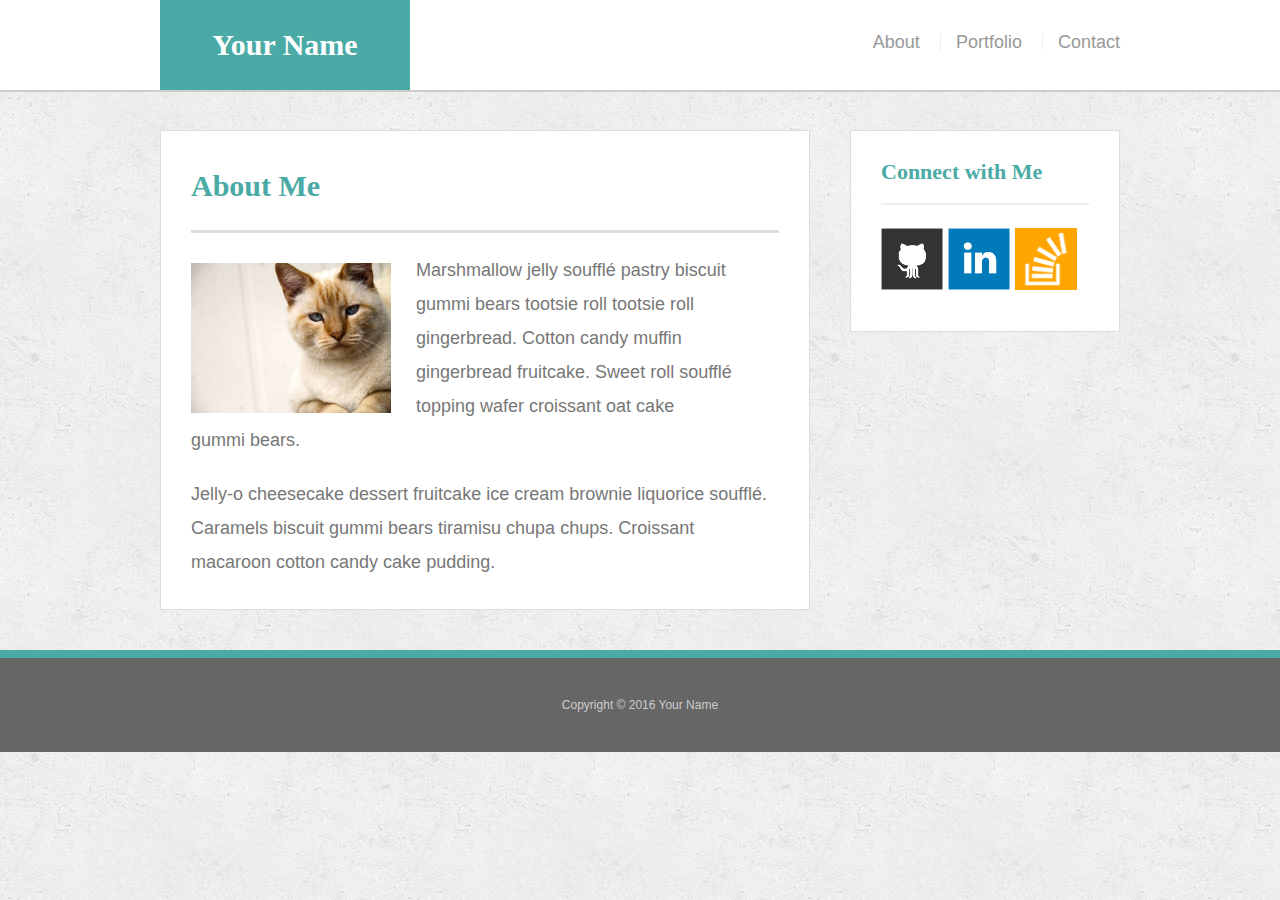
<file: index.html>
<!doctype html>
<html lang="en-us">

<head>
  <meta charset="UTF-8">
  <title>About | Your Name</title>
  <link rel="stylesheet" type="text/css" href="assets/css/reset.css">
  <link rel="stylesheet" type="text/css" href="assets/css/style.css">
  <meta name="viewport" content="initial-scale=1.0">
</head>

<body>

  <header id="masthead">
    <div class="container">
      <a href="index.html" id="logo">Your Name</a>
      <nav>
        <a href="index.html">About</a>
        <a href="portfolio.html">Portfolio</a>
        <a href="contact.html">Contact</a>
      </nav>
    </div>
  </header>

  <div id="main-container" class="container">
    <section class="main-section">
      <h1>About Me</h1>

      <img src="assets/images/cat.jpg" class="auth-image" alt="Your Name">

      <p>Marshmallow jelly souffl&eacute; pastry biscuit gummi bears tootsie roll tootsie roll gingerbread. Cotton candy muffin gingerbread fruitcake. Sweet roll souffl&eacute; topping wafer croissant oat cake gummi&nbsp;bears.</p>

      <p>Jelly-o cheesecake dessert fruitcake ice cream brownie liquorice souffl&eacute;. Caramels biscuit gummi bears tiramisu chupa chups. Croissant macaroon cotton candy cake pudding.</p>

    </section>

    <section class="sidebar">
      <div id="connect">
        <h2>Connect with Me</h2>

        <a href="#"><img src="assets/images/github-128.png" class="social" alt="GitHub" /></a>
        <a href="#"><img src="assets/images/linkedin-128.png" class="social" alt="LinkedIn" /></a>
        <a href="#"><img src="assets/images/stackoverflow-128.png" class="social" alt="Stack Overflow" /></a>
      </div>
    </section>
  </div>

  <footer>
    <div class="container">
      Copyright &copy; 2016 Your Name
    </div>
  </footer>
</body>

</html>
</file>
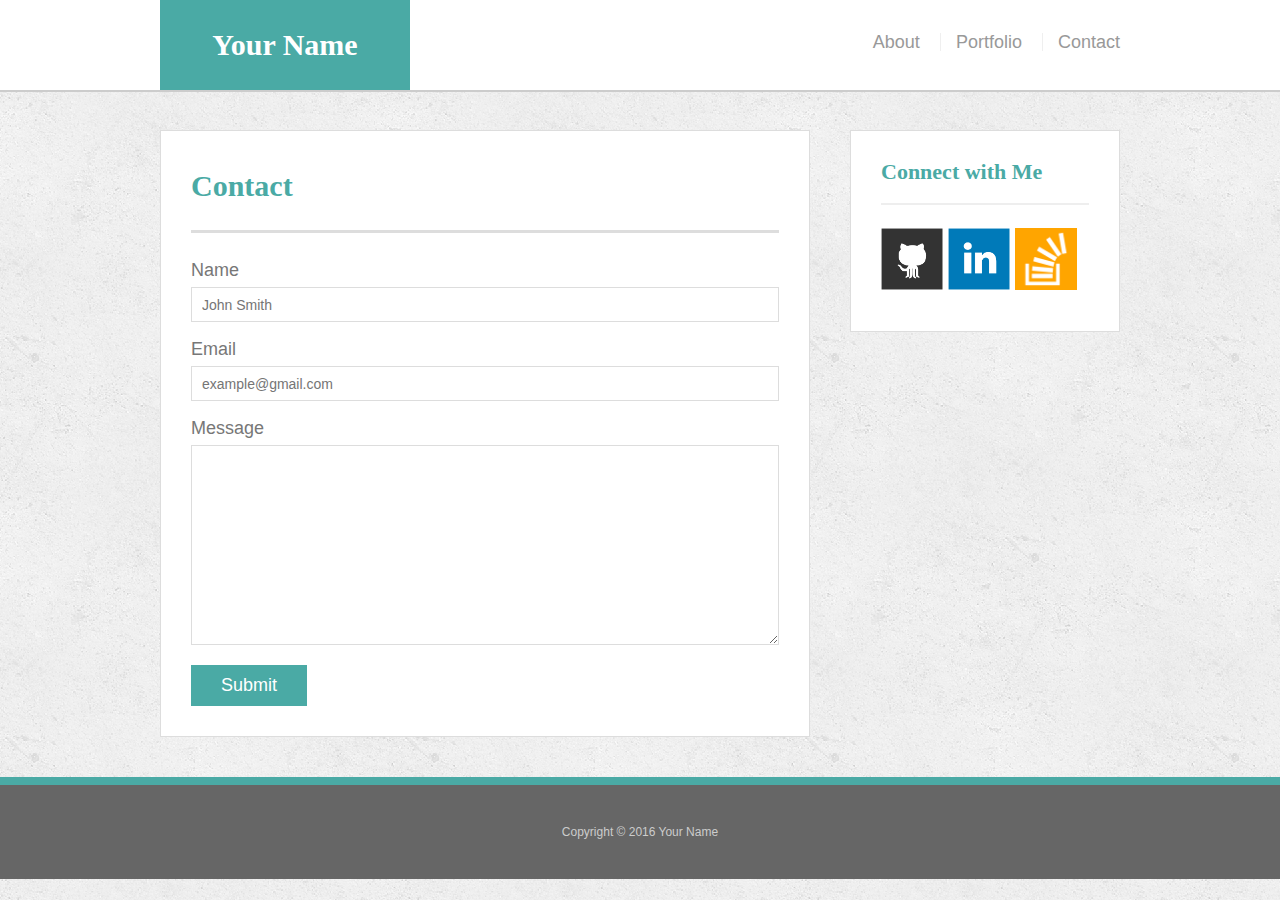
<file: contact.html>
<!doctype html>
<html lang="en-us">

<head>
  <meta charset="UTF-8">
  <title>Contact | Your Name</title>
  <link rel="stylesheet" type="text/css" href="assets/css/reset.css">
  <link rel="stylesheet" type="text/css" href="assets/css/style.css">
  <meta name="viewport" content="initial-scale=1.0">
</head>

<body>

  <header id="masthead">
    <div class="container">
      <a href="index.html" id="logo">Your Name</a>
      <nav>
        <a href="index.html">About</a>
        <a href="portfolio.html">Portfolio</a>
        <a href="contact.html">Contact</a>
      </nav>
    </div>
  </header>

  <div id="main-container" class="container">
    <section class="main-section">
      <h1>Contact</h1>

      <form id="contact-form">
        <ul>
          <li>
            <label for="name">Name</label>
            <input type="text" id="name" name="name" placeholder="John Smith" required="required">
          </li>
          <li>
            <label for="email">Email</label>
            <input type="email" id="email" name="email" placeholder="example@gmail.com" required="required">
          </li>
          <li>
            <label for="message">Message</label>
            <textarea id="message" name="message" required="required"></textarea>
          </li>
        </ul>
        <input type="submit">
      </form>

    </section>

    <section class="sidebar">
      <div id="connect">
        <h2>Connect with Me</h2>

        <a href="#"><img src="assets/images/github-128.png" class="social" alt="GitHub" /></a>
        <a href="#"><img src="assets/images/linkedin-128.png" class="social" alt="LinkedIn" /></a>
        <a href="#"><img src="assets/images/stackoverflow-128.png" class="social" alt="Stack Overflow" /></a>
      </div>
    </section>
  </div>

  <footer>
    <div class="container">
      Copyright &copy; 2016 Your Name
    </div>
  </footer>
</body>

</html>
</file>
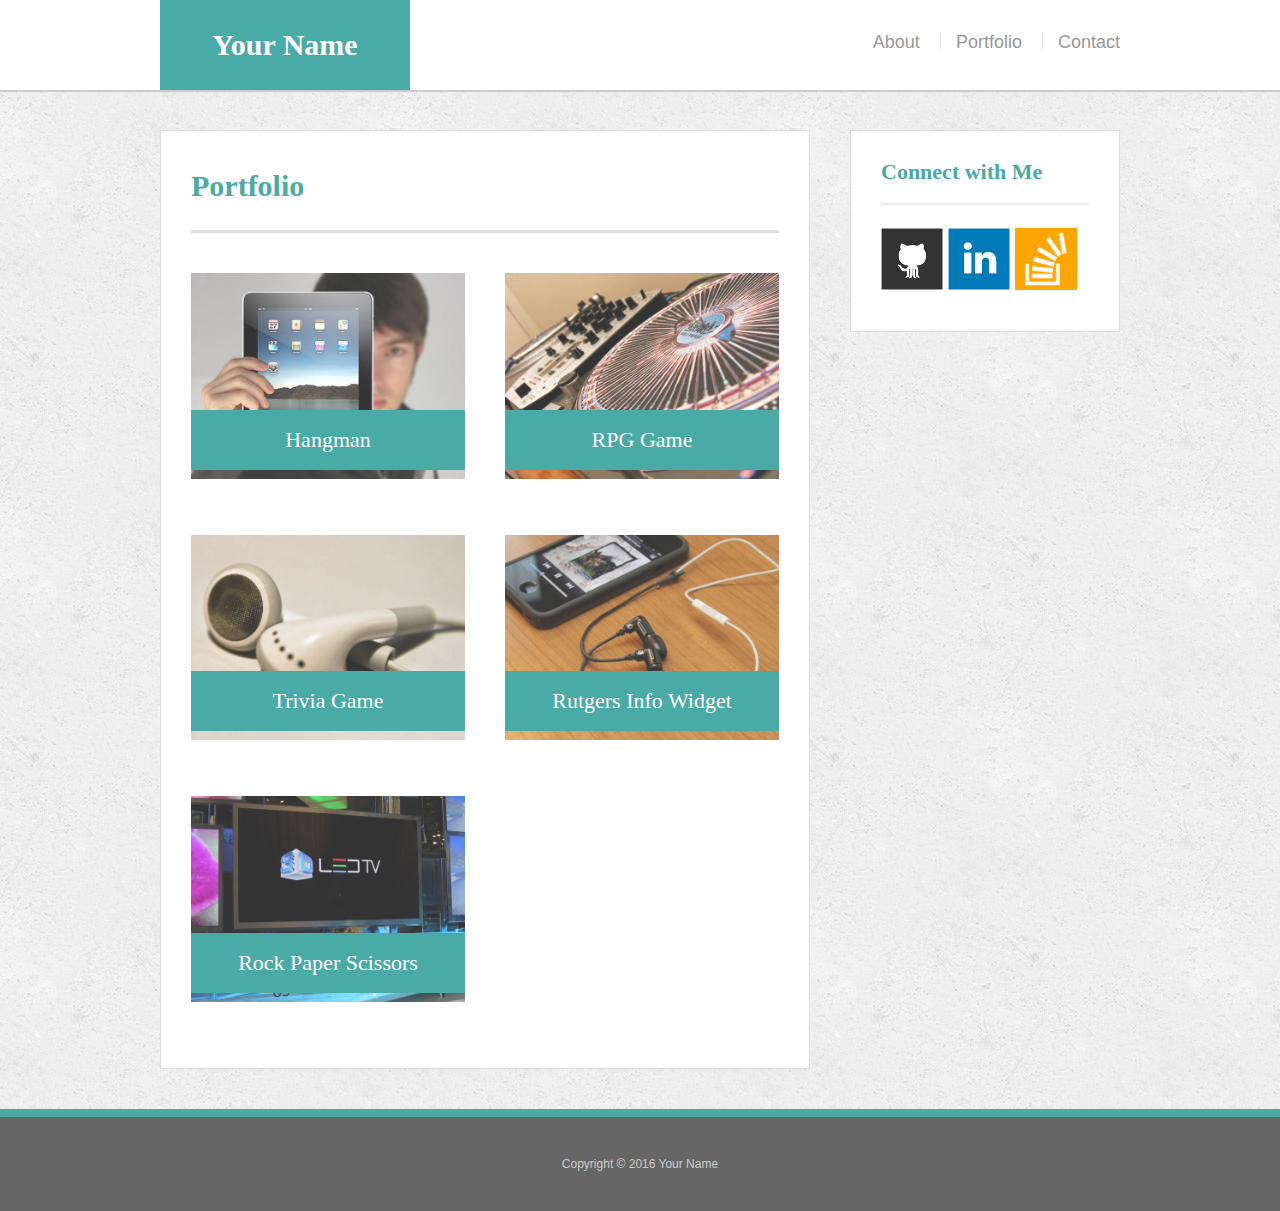
<file: portfolio.html>
<!doctype html>
<html lang="en-us">

<head>
  <meta charset="UTF-8">
  <title>Portfolio | Your Name</title>
  <link rel="stylesheet" type="text/css" href="assets/css/reset.css">
  <link rel="stylesheet" type="text/css" href="assets/css/style.css">
  <meta name="viewport" content="initial-scale=1.0">
</head>

<body>

  <header id="masthead">
    <div class="container">
      <a href="index.html" id="logo">Your Name</a>
      <nav>
        <a href="index.html">About</a>
        <a href="portfolio.html">Portfolio</a>
        <a href="contact.html">Contact</a>
      </nav>
    </div>
  </header>

  <div id="main-container" class="container">
    <section class="main-section">
      <h1>Portfolio</h1>

      <div class="work">
        <img src="assets/images/technics-q-c-640-480-1.jpg" alt="hangman">

        <h3>Hangman</h3>
      </div>
      <div class="work">
        <img src="assets/images/technics-q-c-640-480-2.jpg" alt="RPG Game">

        <h3>RPG Game</h3>
      </div>
      <div class="work">
        <img src="assets/images/technics-q-c-640-480-5.jpg" alt="Trivia Game">

        <h3>Trivia Game</h3>
      </div>
      <div class="work">
        <img src="assets/images/technics-q-c-640-480-7.jpg" alt="Rutgers Info Widget">

        <h3>Rutgers Info Widget</h3>
      </div>
      <div class="work">
        <img src="assets/images/technics-q-c-640-480-9.jpg" alt="Rock Paper Scissors">

        <h3>Rock Paper Scissors</h3>
      </div>

    </section>

    <section class="sidebar">
      <div id="connect">
        <h2>Connect with Me</h2>

        <a href="#"><img src="assets/images/github-128.png" class="social" alt="GitHub" /></a>
        <a href="#"><img src="assets/images/linkedin-128.png" class="social" alt="LinkedIn" /></a>
        <a href="#"><img src="assets/images/stackoverflow-128.png" class="social" alt="Stack Overflow" /></a>
      </div>
    </section>
  </div>

  <footer>
    <div class="container">
      Copyright &copy; 2016 Your Name
    </div>
  </footer>
</body>

</html>
</file>
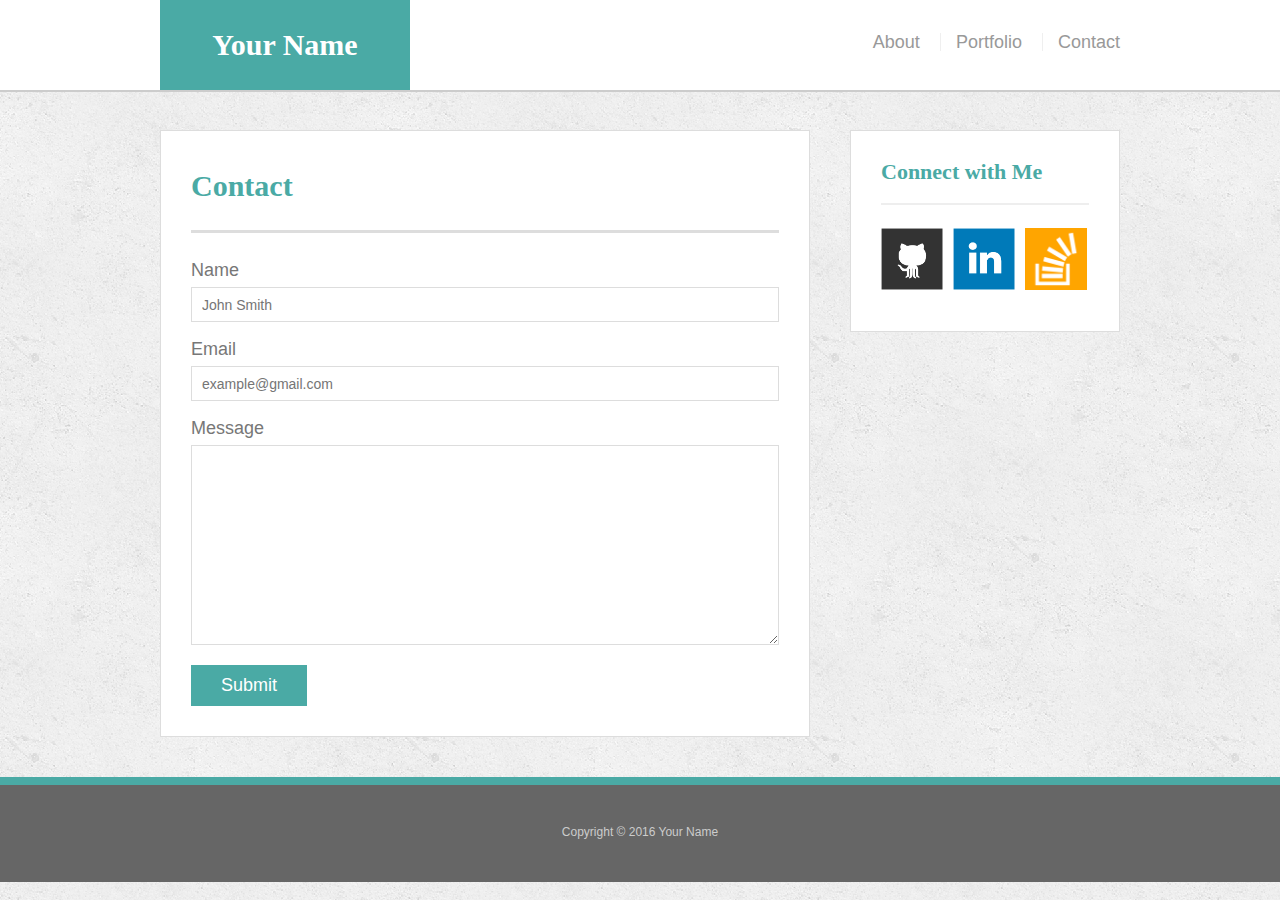
<file: bonus/hover-styles.html>
<!doctype html>
<html lang="en-us">

<head>
  <meta charset="UTF-8">
  <title>Hover Styling</title>
  <link rel="stylesheet" type="text/css" href="assets/css/reset.css">
  <link rel="stylesheet" type="text/css" href="assets/css/style.css">
</head>

<body>

  <header id="masthead">
    <div class="container">
      <a href="#" id="logo">Your Name</a>
      <nav>
        <a href="#">About</a>
        <a href="#">Portfolio</a>
        <a href="#">Contact</a>
      </nav>
    </div>
  </header>

  <div id="main-container" class="container">
    <section class="main-section">
      <h1>Contact</h1>

      <form id="contact-form">
        <ul>
          <li>
            <label for="name">Name</label>
            <input type="text" id="name" name="name" placeholder="John Smith" required="required">
          </li>
          <li>
            <label for="email">Email</label>
            <input type="email" id="email" name="email" placeholder="example@gmail.com" required="required">
          </li>
          <li>
            <label for="message">Message</label>
            <textarea id="message" name="message" required="required"></textarea>
          </li>
        </ul>
        <input type="submit">
      </form>

    </section>

    <section class="sidebar">
      <div id="connect">
        <h2>Connect with Me</h2>

        <img src="assets/images/github-128.png" class="social" alt="Github">
        <img src="assets/images/linkedin-128.png" class="social" alt="LinkedIn">
        <img src="assets/images/stackoverflow-128.png" class="social" alt="Stack Overflow">
      </div>
    </section>
  </div>

  <footer>
    <div class="container">
      Copyright &copy; 2016 Your Name
    </div>
  </footer>
</body>

</html>
</file>
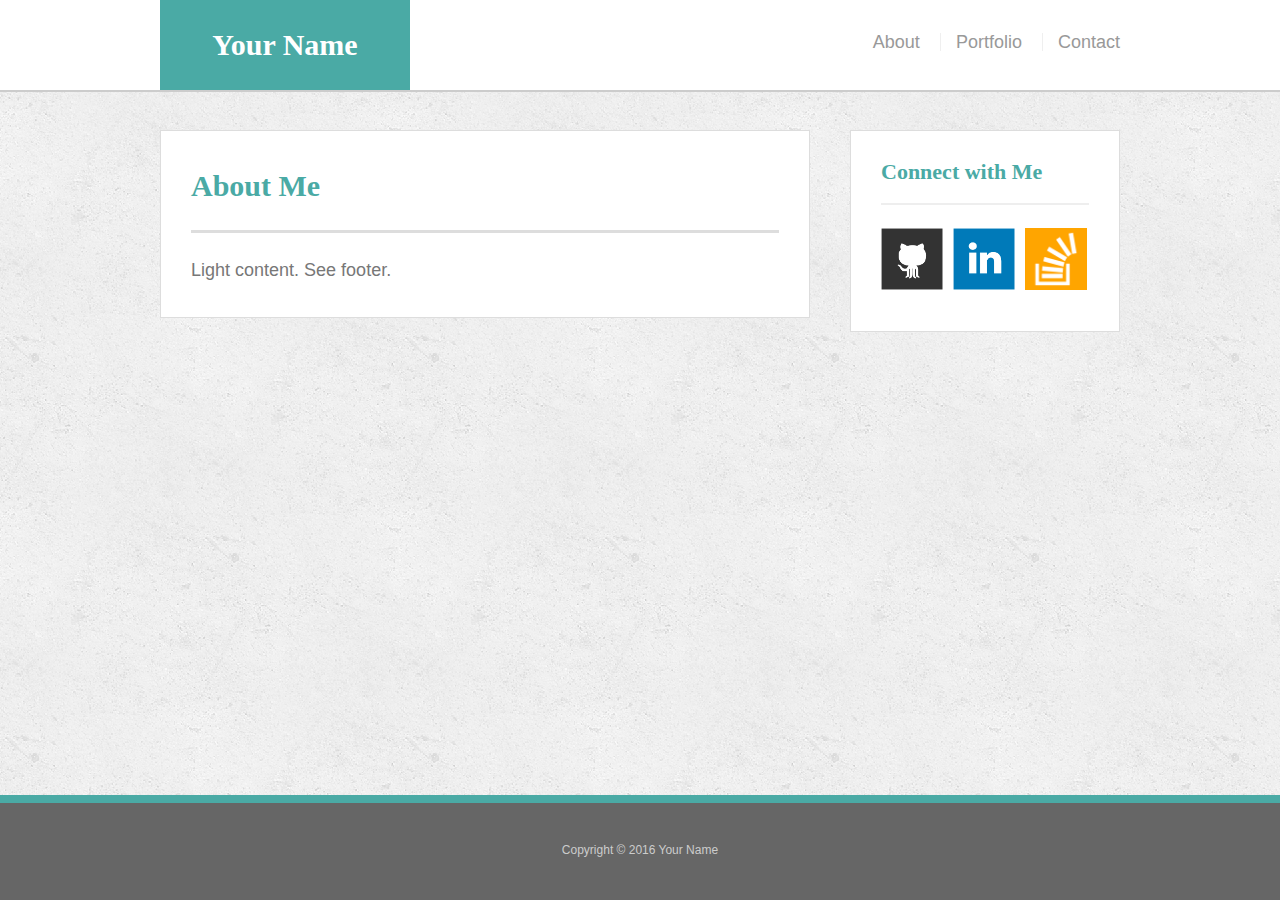
<file: bonus/sticky-footer.html>
<!doctype html>
<html lang="en-us">

<head>
  <meta charset="UTF-8">
  <title>Sticky Footer</title>
  <link rel="stylesheet" type="text/css" href="assets/css/reset.css">
  <link rel="stylesheet" type="text/css" href="assets/css/style.css">
</head>

<body>

  <header id="masthead">
    <div class="container">
      <a href="#" id="logo">Your Name</a>
      <nav>
        <a href="#">About</a>
        <a href="#">Portfolio</a>
        <a href="#">Contact</a>
      </nav>
    </div>
  </header>

  <div class="wrapper">
    <div id="main-container" class="container">
      <section class="main-section">
        <h1>About Me</h1>

        <p>Light content. See footer.</p>

      </section>

      <section class="sidebar">
        <div id="connect">
          <h2>Connect with Me</h2>

          <img src="assets/images/github-128.png" class="social" alt="Github">
          <img src="assets/images/linkedin-128.png" class="social" alt="LinkedIn">
          <img src="assets/images/stackoverflow-128.png" class="social" alt="Stack Overflow">
        </div>
      </section>

      <div class="push"></div>
    </div>
  </div>

  <footer>
    <div class="container">
      Copyright &copy; 2016 Your Name
    </div>
  </footer>
</body>

</html>
</file>
<file: assets/css/style.css>
body {
  font-family: Arial, "Helvetica Neue", Helvetica, sans-serif;
  font-size: 18px;
  line-height: 34px;
  color: #777;
  background: url("../images/concrete_seamless.png");
}

* {
  box-sizing: border-box;
}

/* general */

.container {
  width: 100%;
  max-width: 960px;
  margin: 0 auto;
  clear: both;
}

h1,
h2,
h3,
p {
  margin-bottom: 20px;
}

p:last-child {
  margin-bottom: 0;
}

h1,
h2,
h3 {
  font-family: Georgia, Times, "Times New Roman", serif;
  font-weight: 700;
  color: #4aaaa5;
}

h1 {
  padding-bottom: 20px;
  font-size: 30px;
  line-height: 49px;
  border-bottom: 3px solid #ddd;
}

h2,
h3 {
  font-size: 22px;
}

/* header */

#masthead {
  position: fixed;
  z-index: 99;
  width: 100%;
  margin: 0 0 30px;
  overflow: auto;
  color: #fff;
  background: #fff;
  border-bottom: 2px solid #ccc;
}

#logo {
  float: left;
  width: 250px;
  height: 90px;
  font-family: Georgia, Times, "Times New Roman", serif;
  font-size: 30px;
  font-weight: 700;
  line-height: 90px;
  color: #fff;
  text-align: center;
  text-decoration: none;
  background: #4aaaa5;
}

nav {
  float: right;
  margin-top: 25px;
}

nav a {
  display: inline-block;
  padding-left: 15px;
  margin-left: 15px;
  line-height: 18px;
  color: #999;
  text-decoration: none;
  border-left: 1px solid #efefef;
}

nav a:first-child {
  border-left: 0 none;
}

/* footer */

footer {
  padding: 30px 0;
  clear: both;
  font-size: 12px;
  color: #fff;
  color: #ccc;
  text-align: center;
  background: #666;
  border-top: 8px solid #4aaaa5;
}

/* sidebar */

.sidebar {
  float: right;
  width: 100%;
  max-width: 270px;
  padding: 30px;
  margin-bottom: 20px;
  background: #fff;
  border: 1px solid #ddd;
}

h3,
.sidebar h2 {
  padding-bottom: 20px;
  margin-bottom: 15px;
  line-height: 22px;
  border-bottom: 2px solid #eee;
}

.social {
  width: 62px;
  height: 62px;
  margin-top: 8px;
  margin-right: 5px;
}

.social:last-child {
  margin-right: 0;
}

/* main */

#main-container {
  padding-top: 130px;
}

.main-section {
  float: left;
  width: 100%;
  max-width: 650px;
  padding: 30px;
  margin: 0 0 40px;
  background: #fff;
  border: 1px solid #ddd;
}

/* portfolio page */

.work {
  position: relative;
  float: left;
  width: 274px;
  margin: 20px 0 25px;
  overflow: auto;
}

.work:nth-child(even) {
  margin-right: 40px;
}

.work img {
  width: 100%;
  border: 0 none;
  opacity: 0.8;
}

.work h3 {
  position: absolute;
  bottom: 20px;
  width: 100%;
  padding: 15px;
  margin-bottom: 0;
  font-weight: 300;
  line-height: 30px;
  color: #fff;
  text-align: center;
  background: #4aaaa5;
  border-bottom: 0;
}

.auth-image {
  float: left;
  width: 200px;
  height: auto;
  margin-top: 10px;
  margin-right: 25px;
}

/* contact page */

#contact-form ul {
  margin-bottom: 20px;
}

#contact-form li {
  margin-bottom: 10px;
}

label,
input[type=text],
input[type=email],
textarea {
  display: block;
  width: 100%;
}

input[type=text],
input[type=email],
textarea {
  height: 35px;
  padding: 0 10px;
  font-size: 14px;
  border: 1px solid #ddd;
}

textarea {
  height: 200px;
}

input[type=submit] {
  padding: 10px 30px;
  font-size: 18px;
  color: #fff;
  cursor: pointer;
  background: #4aaaa5;
  border: 0 none;
}

@media screen and (max-width: 980px) {
  .container {
    width: 80%;
  }
  
  .main-section {
    max-width: 60%;
  }
  .sidebar {
    max-width: 33%;
  }

  .auth-image {
    width: 100%;
  }
}

@media screen and (max-width: 768px) {

  #logo {
    margin-left: 30px;
  }

  .auth-image {
    height: 180px;
    width: 250px;
  }

.sidebar {
    float: left;
    width: 100%;
    max-width: none;
  }

  .main-section {
    max-width: none;
  }

  .work {
    width: none;
  }
}

  
@media screen and (max-width: 640px) {
  #logo {
    width: 100%;
  }

  nav {
   text-align: center;
    width: 100%;
  }

  p {
    width: 100%;
  }

  .header {
    position: static;
    width: 100%;
  }

  .auth-image {
    width: 100%;
  }

  .container {
    width: 100%;
  }

  #main-container {
  width: 100%;
  }

  .sidebar {
    float: left;
    width: 100%;
    max-width: none;
  }

  #connect {
    width: 100%;
  }

  .work {
    width: 100%;
  }
}
</file>
<file: bonus/assets/css/style.css>
body {
  font-family: Arial, "Helvetica Neue", Helvetica, sans-serif;
  font-size: 18px;
  line-height: 34px;
  color: #777;
  background: url("../images/concrete_seamless.png");
}

* {
  box-sizing: border-box;
  margin: 0;
}

/* sticky footer styling */

/* http://ryanfait.com/html5-sticky-footer/ */

html,
body {
  height: 100%;
}

.wrapper {
  height: auto !important;
  height: 100%;
  min-height: 100%;
  margin: 0 auto -105px;
}

footer,
.push {
  height: 105px;
}

/* end sticky footer styling */

/* start hover styling */

#logo:hover,
input[type=submit]:hover {
  background: #5e7f7e;
}

nav a:hover {
  color: #5e7f7e;
}

.social:hover {
  cursor: pointer;
  opacity: 0.8;
}

/* end hover styling */

/* general styling */

.container {
  width: 100%;
  max-width: 960px;
  margin: 0 auto;
  clear: both;
}

h1,
h2,
h3,
p {
  margin-bottom: 20px;
}

p:last-child {
  margin-bottom: 0;
}

h1,
h2,
h3 {
  font-family: Georgia, Times, "Times New Roman", serif;
  font-weight: 700;
  color: #4aaaa5;
}

h1 {
  padding-bottom: 20px;
  font-size: 30px;
  line-height: 49px;
  border-bottom: 3px solid #ddd;
}

h2,
h3 {
  font-size: 22px;
}

/* header */

#masthead {
  position: fixed;
  z-index: 99;
  width: 100%;
  margin: 0 0 30px;
  overflow: auto;
  color: #fff;
  background: #fff;
  border-bottom: 2px solid #ccc;
}

#logo {
  float: left;
  width: 250px;
  height: 90px;
  font-family: Georgia, Times, "Times New Roman", serif;
  font-size: 30px;
  font-weight: 700;
  line-height: 90px;
  color: #fff;
  text-align: center;
  text-decoration: none;
  background: #4aaaa5;
}

nav {
  float: right;
  margin-top: 25px;
}

nav a {
  display: inline-block;
  padding-left: 15px;
  margin-left: 15px;
  line-height: 18px;
  color: #999;
  text-decoration: none;
  border-left: 1px solid #efefef;
}

nav a:first-child {
  border-left: 0 none;
}

/* footer */

footer {
  padding: 30px 0;
  clear: both;
  font-size: 12px;
  color: #fff;
  color: #ccc;
  text-align: center;
  background: #666;
  border-top: 8px solid #4aaaa5;
}

/* sidebar */

.sidebar {
  float: right;
  width: 100%;
  max-width: 270px;
  padding: 30px;
  margin-bottom: 20px;
  background: #fff;
  border: 1px solid #ddd;
}

h3,
.sidebar h2 {
  padding-bottom: 20px;
  margin-bottom: 15px;
  line-height: 22px;
  border-bottom: 2px solid #eee;
}

.social {
  width: 62px;
  height: 62px;
  margin-top: 8px;
  margin-right: 5px;
}

.social:last-child {
  margin-right: 0;
}

/* main */

#main-container {
  padding-top: 130px;
}

.main-section {
  float: left;
  width: 100%;
  max-width: 650px;
  padding: 30px;
  margin: 0 0 40px;
  background: #fff;
  border: 1px solid #ddd;
}

/* contact page */

#contact-form ul {
  margin-bottom: 20px;
}

#contact-form li {
  margin-bottom: 10px;
}

label,
input[type=text],
input[type=email],
textarea {
  display: block;
  width: 100%;
}

input[type=text],
input[type=email],
textarea {
  height: 35px;
  padding: 0 10px;
  font-size: 14px;
  border: 1px solid #ddd;
}

textarea {
  height: 200px;
}

input[type=submit] {
  padding: 10px 30px;
  font-size: 18px;
  color: #fff;
  cursor: pointer;
  background: #4aaaa5;
  border: 0 none;
}
</file>
